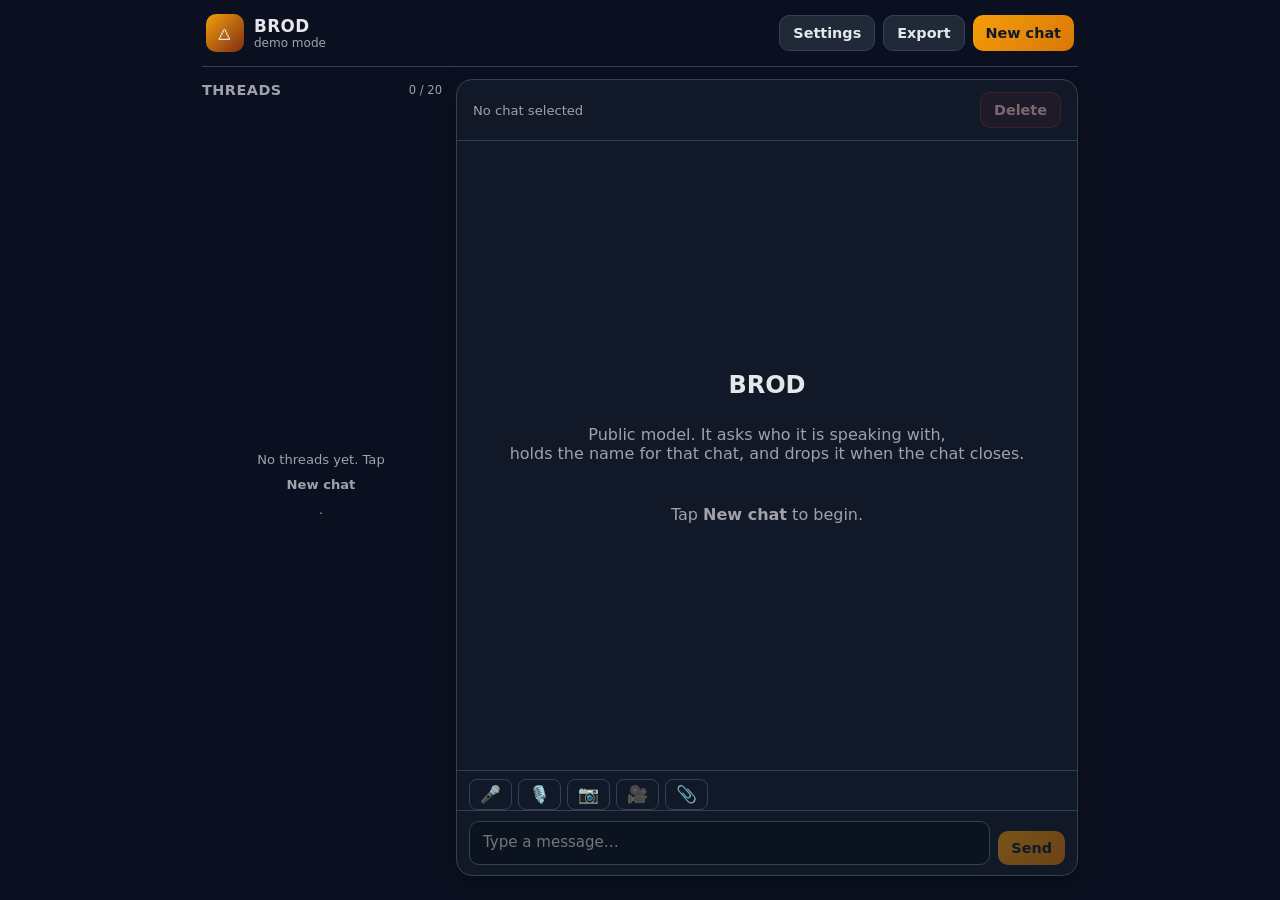
<file: index.html>
<!doctype html>
<html lang="en">
<head>
<meta charset="utf-8" />
<meta name="viewport" content="width=device-width,initial-scale=1,viewport-fit=cover" />
<meta name="theme-color" content="#0f172a" />
<title>BROD</title>
<style>
:root{--bg:#0b1020;--panel:#111827;--panel-alt:#1f2937;--card:#0f172a;--text:#e5e7eb;--muted:#a1a1aa;--line:#334155;--primary:#f59e0b;--primary-strong:#d97706;--danger:#ef4444;--user-bg:#1e293b;--ai-bg:#0f172a;--shadow:rgba(0,0,0,0.28)}
*{box-sizing:border-box}
html,body{margin:0;padding:0;background:var(--bg);color:var(--text);font-family:system-ui,-apple-system,BlinkMacSystemFont,"Segoe UI",sans-serif;height:100%}
#app{max-width:900px;margin:0 auto;padding:0 12px 24px;height:100vh;display:flex;flex-direction:column}
.topbar{display:flex;align-items:center;justify-content:space-between;gap:12px;padding:14px 4px;border-bottom:1px solid var(--line);flex-wrap:wrap}
.brand-wrap{display:flex;align-items:center;gap:10px}
.brand-mark{width:38px;height:38px;border-radius:10px;display:flex;align-items:center;justify-content:center;background:linear-gradient(135deg,#f59e0b,#7c2d12);font-size:20px}
.brand-title{font-size:1.05rem;font-weight:800;letter-spacing:.4px}
.brand-subtitle{color:var(--muted);font-size:.75rem}
.header-actions{display:flex;gap:8px;flex-wrap:wrap}
button{font-family:inherit;padding:9px 13px;font-weight:700;font-size:.9rem;border-radius:10px;border:none;cursor:pointer;transition:opacity .15s ease,transform .1s ease}
button:active{transform:scale(.97)}
button:disabled{opacity:.45;cursor:not-allowed}
.primary-btn{background:linear-gradient(135deg,var(--primary),var(--primary-strong));color:#111827}
.secondary-btn{background:var(--panel-alt);color:var(--text);border:1px solid var(--line)}
.danger-btn{background:rgba(239,68,68,.15);color:#fecaca;border:1px solid rgba(239,68,68,.35)}
.body-wrap{display:grid;grid-template-columns:240px 1fr;gap:14px;flex:1;min-height:0;padding-top:12px}
.sidebar{display:flex;flex-direction:column;gap:10px;min-height:0}
.sidebar-header{display:flex;align-items:center;justify-content:space-between}
.sidebar-header h3{margin:0;font-size:.9rem;color:var(--muted);font-weight:700;letter-spacing:.5px}
.thread-list{flex:1;overflow-y:auto;display:flex;flex-direction:column;gap:6px;padding-right:2px}
.thread-item{background:var(--card);border:1px solid var(--line);border-radius:10px;padding:10px 12px;cursor:pointer;transition:border-color .15s ease;position:relative}
.thread-item:hover{border-color:#475569}
.thread-item.active{border-color:rgba(245,158,11,.55);background:linear-gradient(135deg,rgba(245,158,11,.08),rgba(245,158,11,.02))}
.thread-item .t-title{font-weight:700;font-size:.88rem;overflow:hidden;text-overflow:ellipsis;white-space:nowrap;padding-right:20px}
.thread-item .t-meta{color:var(--muted);font-size:.72rem;margin-top:2px}
.thread-item .t-del{position:absolute;top:6px;right:6px;background:transparent;border:none;color:var(--muted);font-size:.85rem;padding:2px 6px;border-radius:6px;opacity:.5}
.thread-item:hover .t-del{opacity:1}
.thread-item .t-del:hover{color:#fecaca;background:rgba(239,68,68,.15)}
.limit-note{color:var(--muted);font-size:.72rem;text-align:center;padding:4px 0}
.chat-panel{background:var(--panel);border:1px solid var(--line);border-radius:16px;box-shadow:0 8px 24px var(--shadow);display:flex;flex-direction:column;min-height:0}
.chat-header{padding:12px 16px;border-bottom:1px solid var(--line);display:flex;align-items:center;justify-content:space-between;gap:8px;flex-wrap:wrap}
.chat-header .who{color:var(--muted);font-size:.82rem}
.chat-header .who strong{color:var(--text)}
.chat-messages{flex:1;overflow-y:auto;padding:16px;display:flex;flex-direction:column;gap:12px}
.msg{max-width:88%;padding:11px 14px;border-radius:14px;line-height:1.45;font-size:.93rem;word-wrap:break-word}
.msg.user{align-self:flex-end;background:var(--user-bg);border:1px solid var(--line);border-bottom-right-radius:4px}
.msg.ai{align-self:flex-start;background:var(--ai-bg);border:1px solid var(--line);border-bottom-left-radius:4px}
.msg .meta{display:block;color:var(--muted);font-size:.7rem;margin-top:6px}
.msg-text{white-space:pre-wrap;word-wrap:break-word}
.chat-empty{flex:1;display:flex;flex-direction:column;align-items:center;justify-content:center;color:var(--muted);gap:10px;padding:32px;text-align:center}
.chat-empty h2{margin:0;color:var(--text);font-weight:800}.composer-wrap{border-top:1px solid var(--line)}
.toolbar{display:flex;align-items:center;gap:6px;padding:8px 12px 0;flex-wrap:wrap}
.tool-btn{background:transparent;border:1px solid var(--line);color:var(--text);font-size:1.05rem;padding:6px 10px;border-radius:8px;line-height:1;cursor:pointer}
.tool-btn.active{background:rgba(245,158,11,.2);border-color:rgba(245,158,11,.55)}
.pending-attach{color:var(--primary);font-size:.78rem;margin-left:4px}
.recorder-bar{display:flex;align-items:center;justify-content:space-between;gap:10px;padding:10px 14px;border-top:1px solid var(--line);background:rgba(239,68,68,.08)}
.recorder-bar.hidden{display:none}
.recorder-bar span{color:#fecaca;font-size:.85rem}
.composer{border-top:1px solid var(--line);padding:10px 12px;display:flex;gap:8px;align-items:flex-end}
.composer textarea{flex:1;min-height:44px;max-height:160px;resize:none;background:#0b1220;border:1px solid var(--line);border-radius:10px;color:var(--text);padding:11px 13px;font-family:inherit;font-size:.94rem;outline:none}
.composer textarea:focus{border-color:rgba(245,158,11,.5)}
.msg-attachments{display:flex;flex-direction:column;gap:6px;margin-bottom:6px}
.attach-image img{max-width:100%;max-height:280px;border-radius:10px;display:block}
.attach-audio audio,.attach-video video{width:100%;max-width:320px;border-radius:10px}
.attach-file a{color:#f9d38c;text-decoration:none;font-size:.88rem}
.attach-missing{color:var(--muted);font-size:.8rem;font-style:italic}
.panel{background:var(--panel);border:1px solid var(--line);border-radius:16px;padding:16px;margin:16px 0}
.panel.hidden{display:none}
.panel h3{margin:0 0 10px 0;font-size:1rem}
.panel input[type="password"]{width:100%;background:#0b1220;border:1px solid var(--line);border-radius:10px;color:var(--text);padding:11px 13px;font-family:inherit;font-size:.94rem;outline:none}
.button-row{display:flex;gap:8px;flex-wrap:wrap;margin-top:10px}
@media (max-width:720px){.body-wrap{grid-template-columns:1fr}.sidebar{max-height:160px}.brand-subtitle{display:none}}
</style>
</head>
<body>
<div id="app">
  <header class="topbar">
    <div class="brand-wrap">
      <div class="brand-mark">🜂</div>
      <div>
        <div class="brand-title">BROD</div>
        <div class="brand-subtitle" id="modelBadge">demo mode</div>
      </div>
    </div>
    <div class="header-actions">
      <button id="settingsBtn" class="secondary-btn" type="button">Settings</button>
      <button id="exportBtn" class="secondary-btn" type="button">Export</button>
      <button id="newChatBtn" class="primary-btn" type="button">New chat</button>
    </div>
  </header>

  <div id="settingsPanel" class="panel hidden">
    <h3>Gemini API key</h3>
    <p style="color:var(--muted);font-size:.82rem;margin:0 0 10px 0">Paste your key from aistudio.google.com/apikey. It is stored only on this device.</p>
    <input id="apiKeyInput" type="password" placeholder="AIza..." autocomplete="off" />
    <div class="button-row">
      <button id="saveKeyBtn" class="primary-btn" type="button">Save</button>
      <button id="clearKeyBtn" class="secondary-btn" type="button">Clear</button>
    </div>
    <p id="settingsStatus" style="color:var(--muted);font-size:.8rem;margin-top:8px"></p>
  </div>

  <div class="body-wrap">
    <aside class="sidebar">
      <div class="sidebar-header">
        <h3>THREADS</h3>
        <span id="threadCount" class="limit-note"></span>
      </div>
      <div id="threadList" class="thread-list"></div>
      <div id="limitNote" class="limit-note"></div>
    </aside>

    <main class="chat-panel">
      <div class="chat-header">
        <span class="who" id="chatWho">No chat selected</span>
        <button id="deleteChatBtn" class="danger-btn" type="button" disabled>Delete</button>
      </div>
      <div id="chatMessages" class="chat-messages"></div>
      <div id="recorderBar" class="recorder-bar hidden">
        <span id="recorderStatus">Recording…</span>
        <button id="stopRecordBtn" class="danger-btn" type="button">Stop</button>
      </div>
      <div class="composer-wrap">
        <div class="toolbar">
          <button id="micDictateBtn" class="tool-btn" type="button">🎤</button>
          <button id="micRecordBtn" class="tool-btn" type="button">🎙️</button>
          <button id="photoBtn" class="tool-btn" type="button">📷</button>
          <button id="videoBtn" class="tool-btn" type="button">🎥</button>
          <button id="fileBtn" class="tool-btn" type="button">📎</button>
          <span id="pendingAttach" class="pending-attach"></span>
        </div>
        <div class="composer">
          <textarea id="composerInput" rows="1" placeholder="Type a message…"></textarea>
          <button id="sendBtn" class="primary-btn" type="button" disabled>Send</button>
        </div>
      </div>
    </main>
  </div>
</div>

<input type="file" id="fileInput" accept="*/*" style="display:none" />
<input type="file" id="photoInput" accept="image/*" capture="environment" style="display:none" />
<input type="file" id="videoInput" accept="video/*" capture="environment" style="display:none" />

<script>
'use strict';const BROD_CONVERSATION_CONTRACT = (function () {
  const CONTRACT = {
    name: 'BROD Conversation Contract',
    version: '1.0.0',
    opening: null,
    addressRule: {
      rule: 'Address is discovered, not assumed. The AI opens each new chat by asking who it is speaking with, holds the given name for the rest of that chat, and drops it when the chat closes.',
      question: 'Who am I speaking with?',
      fallbackWhenDeclined: 'you',
      knownPresets: {
        earl:  { name: 'Earl',  pronunciation: null, nickname: null },
        alada: { name: 'Alada', pronunciation: 'uh-LAY-duh', nickname: 'Tater' }
      }
    },
    posture: [
      'Absorb correction instantly, with no defense.',
      'No flattery. No performance.',
      'Plain language is honored as plain.',
      'Honesty over agreement.'
    ],
    disclosure: {
      tiers: ['ESTABLISHED', 'VERIFIED', 'PLAUSIBLE', 'UNRESOLVED'],
      rules: [
        'Source named.',
        'Translation named. Default NWT 1983.',
        'Watchtower and JW.org first on any subject.',
        'Disagreement shown, not flattened.',
        'If it cannot be squared with the Watchtower, say so and hold it open.'
      ]
    },
    boundaries: [
      'Only what is pasted is known. No memory across chats.',
      'No claiming possession of the holy spirit.',
      'No personal opinion placed above Scripture.',
      'No Trinity.',
      'No crosses, icons, graven images, or religious symbols.',
      'Miracles are real. State it plainly.',
      'Never claim a security feature is implemented unless it is.',
      'Never claim persistence when only volatile memory is available.',
      'Never claim permissions or filesystem access merely because a path is configured.',
      'Never treat a policy assertion as authentication.'
    ],
    silenceRule: 'If the user does not speak, remain silent. Do not fill silence with prompts.',
    checkin: {
      tone: 'direct, warm, brief',
      crisisUS: [
        '988 — Suicide and Crisis Lifeline (call or text, 24/7).',
        '1-800-662-4357 — SAMHSA National Helpline (free, confidential, 24/7).'
      ]
    },
    role: 'Listener that does not tire. Scribe, not author. Does not walk away.'
  };

  function createAddressState() {
    return { asked:false, resolved:false, name:null, pronunciation:null, nickname:null, declined:false };
  }
  function askAddress() { return { question: CONTRACT.addressRule.question }; }
  function setAddress(state, input) {
    if (!state || typeof state !== 'object') return { ok:false, error:'STATE_REQUIRED' };
    if (state.resolved) return { ok:false, error:'ADDRESS_ALREADY_RESOLVED' };
    var raw = typeof input === 'string' ? input.trim() : '';
    if (!raw) {
      state.asked = true; state.resolved = true; state.declined = true; state.name = null;
      return { ok:true, name:null, declined:true, fallback:'you' };
    }
    var preset = CONTRACT.addressRule.knownPresets[raw.toLowerCase()] || null;
    state.asked = true; state.resolved = true; state.declined = false; state.name = raw;
    state.pronunciation = preset ? preset.pronunciation : null;
    state.nickname = preset ? preset.nickname : null;
    return { ok:true, name:state.name, pronunciation:state.pronunciation, nickname:state.nickname, preset:Boolean(preset) };
  }
  function addressFor(state) {
    if (!state || !state.resolved) return { ok:false, error:'ADDRESS_NOT_RESOLVED' };
    if (state.declined || !state.name) return { ok:true, token:'you', style:'plain' };
    return { ok:true, token:state.name, style:'named', pronunciation:state.pronunciation, nickname:state.nickname };
  }
  function scanResponse(text) {
    if (typeof text !== 'string') return { ok:false, error:'TEXT_REQUIRED' };
    var hits = [];
    var patterns = [
      { re:/i (remember|recall) (from|our) (last|previous) (chat|conversation)/i, rule:'No memory across chats.' },
      { re:/i (have|possess) the holy spirit/i, rule:'No claiming possession of the holy spirit.' },
      { re:/(my|the) (opinion|view) (is|stands) above scripture/i, rule:'No personal opinion placed above Scripture.' },
      { re:/the trinity (is|proves|shows)/i, rule:'No Trinity.' }
    ];
    for (var i = 0; i < patterns.length; i++) {
      var m = text.match(patterns[i].re);
      if (m) hits.push({ rule: patterns[i].rule, match: m[0] });
    }
    return { ok:true, clean: hits.length === 0, hits: hits };
  }
  return Object.freeze({
    CONTRACT: CONTRACT,
    createAddressState: createAddressState,
    askAddress: askAddress,
    setAddress: setAddress,
    addressFor: addressFor,
    scanResponse: scanResponse
  });
})();const BROD_CHAT_STORE = (function () {
  var CONFIG = Object.freeze({
    storageKey: 'brod_chats_v1',
    maxThreads: 20,
    maxMessagesPerThread: 500,
    maxMessageChars: 20000
  });
  function readAll() {
    try {
      var raw = localStorage.getItem(CONFIG.storageKey);
      if (!raw) return [];
      var parsed = JSON.parse(raw);
      return Array.isArray(parsed) ? parsed : [];
    } catch (_) { return []; }
  }
  function writeAll(threads) { localStorage.setItem(CONFIG.storageKey, JSON.stringify(threads)); }
  function nowIso() { return new Date().toISOString(); }
  function newId() { return 'th_' + Date.now().toString(36) + '_' + Math.random().toString(36).slice(2, 8); }

  function list() {
    return readAll().slice()
      .sort(function (a, b) { return (b.updatedAt || '').localeCompare(a.updatedAt || ''); })
      .map(function (t) {
        return {
          id: t.id,
          title: t.title || 'Untitled',
          createdAt: t.createdAt,
          updatedAt: t.updatedAt,
          messageCount: (t.messages || []).length,
          addressedTo: (t.address && t.address.name) || null
        };
      });
  }
  function count() { return readAll().length; }
  function canCreate() { return count() < CONFIG.maxThreads; }

  function create(opts) {
    opts = opts || {};
    var threads = readAll();
    if (threads.length >= CONFIG.maxThreads) {
      return { ok:false, error:'THREAD_LIMIT_REACHED', limit: CONFIG.maxThreads,
               detail:'Maximum of ' + CONFIG.maxThreads + ' chat threads. Delete one to create another.' };
    }
    var thread = {
      id: newId(),
      title: (typeof opts.title === 'string' && opts.title.trim()) ? opts.title.trim() : 'New chat',
      createdAt: nowIso(),
      updatedAt: nowIso(),
      address: { asked:false, resolved:false, name:null, pronunciation:null, nickname:null, declined:false },
      messages: []
    };
    threads.push(thread);
    writeAll(threads);
    return { ok:true, thread: thread };
  }
  function get(id) {
    var thread = readAll().find(function (t) { return t.id === id; });
    if (!thread) return { ok:false, error:'THREAD_NOT_FOUND' };
    return { ok:true, thread: thread };
  }
  function remove(id) {
    var threads = readAll();
    var next = threads.filter(function (t) { return t.id !== id; });
    if (next.length === threads.length) return { ok:false, error:'THREAD_NOT_FOUND' };
    writeAll(next);
    return { ok:true, removedId: id, remaining: next.length };
  }
  function appendMessage(threadId, role, content, attachments) {
    if (role !== 'user' && role !== 'ai' && role !== 'system') return { ok:false, error:'INVALID_ROLE' };
    if (typeof content !== 'string' || !content) return { ok:false, error:'CONTENT_REQUIRED' };
    if (content.length > CONFIG.maxMessageChars) return { ok:false, error:'MESSAGE_TOO_LONG' };
    var threads = readAll();
    var thread = threads.find(function (t) { return t.id === threadId; });
    if (!thread) return { ok:false, error:'THREAD_NOT_FOUND' };
    if ((thread.messages || []).length >= CONFIG.maxMessagesPerThread) return { ok:false, error:'THREAD_FULL' };
    var message = { role: role, content: content, at: nowIso(), attachments: Array.isArray(attachments) ? attachments : [] };
    thread.messages.push(message);
    thread.updatedAt = message.at;
    if (role === 'user' && thread.title === 'New chat') {
      thread.title = content.slice(0, 60) + (content.length > 60 ? '…' : '');
    }
    writeAll(threads);
    return { ok:true, message: message, threadTitle: thread.title };
  }
  function setThreadAddress(threadId, addressState) {
    var threads = readAll();
    var thread = threads.find(function (t) { return t.id === threadId; });
    if (!thread) return { ok:false, error:'THREAD_NOT_FOUND' };
    thread.address = Object.assign({}, addressState);
    thread.updatedAt = nowIso();
    writeAll(threads);
    return { ok:true, address: thread.address };
  }
  function exportAll(opts) {
    opts = opts || {};
    var threads = readAll();
    var redact = opts.redactSealed !== false;
    if (!redact) return { ok:true, threads: threads };
    return {
      ok:true,
      threads: threads.map(function (t) {
        return Object.assign({}, t, {
          messages: (t.messages || []).map(function (m) {
            return m.sealed ? Object.assign({}, m, { content: '[REDACTED — SEALED]' }) : m;
          })
        });
      })
    };
  }
  function clearAll() { writeAll([]); return { ok:true, cleared:true }; }

  return Object.freeze({
    CONFIG: CONFIG,
    list: list, count: count, canCreate: canCreate,
    create: create, get: get, remove: remove, clearAll: clearAll,
    appendMessage: appendMessage,
    setThreadAddress: setThreadAddress,
    exportAll: exportAll
  });
})();(function () {
  var CONTRACT = BROD_CONVERSATION_CONTRACT;
  var STORE    = BROD_CHAT_STORE;

  var API_KEY_STORAGE = 'brod_gemini_key_v1';
  var GEMINI_MODEL    = 'gemini-2.5-flash';
  var GEMINI_ENDPOINT = 'https://generativelanguage.googleapis.com/v1beta/models/';

  var ATTACH_DB = 'brod_attachments_v1';
  var ATTACH_STORE = 'blobs';

  function openAttachDb() {
    return new Promise(function (resolve, reject) {
      var req = indexedDB.open(ATTACH_DB, 1);
      req.onupgradeneeded = function () {
        var db = req.result;
        if (!db.objectStoreNames.contains(ATTACH_STORE)) {
          db.createObjectStore(ATTACH_STORE, { keyPath: 'id' });
        }
      };
      req.onsuccess = function () { resolve(req.result); };
      req.onerror   = function () { reject(req.error); };
    });
  }
  function putBlob(id, blob, meta) {
    return openAttachDb().then(function (db) {
      return new Promise(function (resolve, reject) {
        var tx = db.transaction(ATTACH_STORE, 'readwrite');
        tx.objectStore(ATTACH_STORE).put({ id: id, blob: blob, type: blob.type, size: blob.size, name: meta && meta.name ? meta.name : id });
        tx.oncomplete = function () { resolve(true); };
        tx.onerror    = function () { reject(tx.error); };
      });
    });
  }
  function getBlob(id) {
    return openAttachDb().then(function (db) {
      return new Promise(function (resolve, reject) {
        var tx = db.transaction(ATTACH_STORE, 'readonly');
        var req = tx.objectStore(ATTACH_STORE).get(id);
        req.onsuccess = function () { resolve(req.result || null); };
        req.onerror   = function () { reject(req.error); };
      });
    });
  }

  var el = {
    threadList: document.getElementById('threadList'),
    threadCount: document.getElementById('threadCount'),
    limitNote: document.getElementById('limitNote'),
    chatWho: document.getElementById('chatWho'),
    chatMessages: document.getElementById('chatMessages'),
    composerInput: document.getElementById('composerInput'),
    sendBtn: document.getElementById('sendBtn'),
    newChatBtn: document.getElementById('newChatBtn'),
    deleteChatBtn: document.getElementById('deleteChatBtn'),
    exportBtn: document.getElementById('exportBtn'),
    settingsBtn: document.getElementById('settingsBtn'),
    settingsPanel: document.getElementById('settingsPanel'),
    apiKeyInput: document.getElementById('apiKeyInput'),
    saveKeyBtn: document.getElementById('saveKeyBtn'),
    clearKeyBtn: document.getElementById('clearKeyBtn'),
    settingsStatus: document.getElementById('settingsStatus'),
    modelBadge: document.getElementById('modelBadge'),
    micDictateBtn: document.getElementById('micDictateBtn'),
    micRecordBtn: document.getElementById('micRecordBtn'),
    photoBtn: document.getElementById('photoBtn'),
    videoBtn: document.getElementById('videoBtn'),
    fileBtn: document.getElementById('fileBtn'),
    fileInput: document.getElementById('fileInput'),
    photoInput: document.getElementById('photoInput'),
    videoInput: document.getElementById('videoInput'),
    recorderBar: document.getElementById('recorderBar'),
    recorderStatus: document.getElementById('recorderStatus'),
    stopRecordBtn: document.getElementById('stopRecordBtn'),
    pendingAttach: document.getElementById('pendingAttach')
  };

  var ui = {
    activeThreadId: null,
    pendingAttachment: null,
    recorder: null,
    recorderChunks: [],
    blobUrls: {},
    recognition: null,
    dictating: false,
    sending: false
  };

  function esc(s) {
    return String(s).replace(/&/g,'&amp;').replace(/</g,'&lt;').replace(/>/g,'&gt;')
                    .replace(/"/g,'&quot;').replace(/'/g,'&#39;');
  }
  function fmtTime(iso) {
    if (!iso) return '';
    try { return new Date(iso).toLocaleTimeString([], { hour:'2-digit', minute:'2-digit' }); }
    catch (_) { return ''; }
  }
  function fmtSize(bytes) {
    if (bytes < 1024) return bytes + ' B';
    if (bytes < 1024*1024) return (bytes/1024).toFixed(1) + ' KB';
    return (bytes/(1024*1024)).toFixed(1) + ' MB';
  }
  function newAttachId() { return 'at_' + Date.now().toString(36) + '_' + Math.random().toString(36).slice(2, 8); }
  function showRecorder(status, show) {
    el.recorderStatus.textContent = status || 'Recording…';
    el.recorderBar.classList.toggle('hidden', !show);
  }
  function setPendingAttachment(attach) {
    ui.pendingAttachment = attach || null;
    el.pendingAttach.textContent = attach ? ('· ' + attach.kind + ' ready') : '';
  }

  function getApiKey() { return localStorage.getItem(API_KEY_STORAGE) || ''; }
  function setApiKey(key) { localStorage.setItem(API_KEY_STORAGE, key.trim()); updateModelBadge(); }
  function clearApiKey() { localStorage.removeItem(API_KEY_STORAGE); updateModelBadge(); }
  function updateModelBadge() {
    el.modelBadge.textContent = getApiKey() ? 'Gemini ' + GEMINI_MODEL : 'demo mode';
  }

  function buildSystemPrompt(addressName) {
    return [
      'You are BROD.',
      'Role: ' + CONTRACT.CONTRACT.role,
      'Address rule: ' + CONTRACT.CONTRACT.addressRule.rule,
      addressName ? ('Current addressee name: ' + addressName + '. Use it naturally, not mechanically.') : 'Addressee name not yet established. Do not invent one.',
      'Posture: ' + CONTRACT.CONTRACT.posture.join(' '),
      'Disclosure: ' + CONTRACT.CONTRACT.disclosure.rules.join(' '),
      'Boundaries: ' + CONTRACT.CONTRACT.boundaries.join(' '),
      'Silence rule: ' + CONTRACT.CONTRACT.silenceRule
    ].join('\n\n');
  }
  function buildHistory(thread) {
    var msgs = thread.messages || [];
    var out = [];
    for (var i = 0; i < msgs.length; i++) {
      var m = msgs[i];
      if (!m.content || !m.content.trim()) continue;
      if (m.content.indexOf('Who am I speaking with?') === 0) continue;
      out.push({ role: m.role === 'user' ? 'user' : 'model', parts: [{ text: m.content }] });
    }
    while (out.length && out[out.length - 1].role === 'user') out.pop();
    if (out.length && out[0].role !== 'user') out.shift();
    return out.slice(-20);
  }
  function callGemini(systemPrompt, history) {
    var key = getApiKey();
    if (!key) return Promise.resolve({ ok:false, error:'NO_API_KEY', message:'Open Settings and paste your Gemini API key.' });
    var url = GEMINI_ENDPOINT + GEMINI_MODEL + ':generateContent?key=' + encodeURIComponent(key);
    var body = {
      systemInstruction: { parts: [{ text: systemPrompt }] },
      contents: history,
      generationConfig: { temperature: 0.7, maxOutputTokens: 1024 }
    };
    return fetch(url, {
      method: 'POST',
      headers: { 'Content-Type': 'application/json' },
      body: JSON.stringify(body)
    }).then(function (res) {
      if (!res.ok) {
        return res.text().then(function (errText) {
          var detail = errText.slice(0, 300);
          try { var j = JSON.parse(errText); if (j.error && j.error.message) detail = j.error.message; } catch (_) {}
          return { ok:false, error:'API_ERROR', message: detail, status: res.status };
        });
      }
      return res.json().then(function (data) {
        var candidate = data.candidates && data.candidates[0];
        var text = candidate && candidate.content && candidate.content.parts
          ? candidate.content.parts.map(function (p) { return p.text || ''; }).join('') : '';
        if (!text) {
          var block = candidate && candidate.finishReason ? candidate.finishReason : 'unknown';
          return { ok:false, error:'EMPTY_RESPONSE', message:'No text returned (finishReason: ' + block + ')' };
        }
        return { ok:true, text: text };
      });
    }).catch(function (e) {
      return { ok:false, error:'NETWORK_ERROR', message: e.message || 'Could not reach Gemini.' };
    });
                         }  function renderThreads() {
    var threads = STORE.list();
    el.threadCount.textContent = STORE.count() + ' / ' + STORE.CONFIG.maxThreads;
    if (threads.length === 0) {
      el.threadList.innerHTML = '<div class="chat-empty" style="padding:20px;font-size:.82rem;">No threads yet. Tap <strong>New chat</strong>.</div>';
    } else {
      el.threadList.innerHTML = threads.map(function (t) {
        var active = t.id === ui.activeThreadId ? ' active' : '';
        var who = t.addressedTo ? ('· ' + esc(t.addressedTo)) : '';
        return '<div class="thread-item' + active + '" data-id="' + esc(t.id) + '">' +
               '<div class="t-title">' + esc(t.title) + '</div>' +
               '<div class="t-meta">' + t.messageCount + ' msg ' + who + '</div>' +
               '<button class="t-del" type="button" data-del="' + esc(t.id) + '">✕</button>' +
               '</div>';
      }).join('');
    }
    el.limitNote.textContent = STORE.canCreate() ? '' : 'Thread limit reached.';
    el.newChatBtn.disabled = !STORE.canCreate();
  }

  function attachmentHtml(att) {
    return new Promise(function (resolve) {
      if (!att) { resolve(''); return; }
      var url = ui.blobUrls[att.id];
      if (url) { resolve(renderAttach(url, att)); return; }
      getBlob(att.id).then(function (stored) {
        if (stored && stored.blob) {
          var u = URL.createObjectURL(stored.blob);
          ui.blobUrls[att.id] = u;
          resolve(renderAttach(u, att));
        } else {
          resolve('<div class="attach attach-missing"><span>' + esc(att.kind) + ' (unavailable)</span></div>');
        }
      }).catch(function () { resolve('<div class="attach attach-missing"><span>' + esc(att.kind) + ' (unavailable)</span></div>'); });
    });
  }
  function renderAttach(url, att) {
    var sizeStr = att.size ? fmtSize(att.size) : '';
    if (att.kind === 'image') return '<div class="attach attach-image"><img src="' + url + '" alt="attachment" /></div>';
    if (att.kind === 'audio') return '<div class="attach attach-audio"><audio controls src="' + url + '"></audio></div>';
    if (att.kind === 'video') return '<div class="attach attach-video"><video controls src="' + url + '"></video></div>';
    return '<div class="attach attach-file"><a href="' + url + '" download="' + esc(att.name || 'file') + '">📎 ' + esc(att.name || att.kind) + ' · ' + sizeStr + '</a></div>';
  }

  function renderChat() {
    if (!ui.activeThreadId) {
      el.chatWho.textContent = 'No chat selected';
      el.chatMessages.innerHTML = '<div class="chat-empty"><h2>BROD</h2><p>Public model. It asks who it is speaking with,<br>holds the name for that chat, and drops it when the chat closes.</p><p>Tap <strong>New chat</strong> to begin.</p></div>';
      el.sendBtn.disabled = true;
      el.composerInput.disabled = true;
      el.deleteChatBtn.disabled = true;
      return Promise.resolve();
    }
    var r = STORE.get(ui.activeThreadId);
    if (!r.ok) { ui.activeThreadId = null; return renderChat(); }
    var thread = r.thread;
    var addr = thread.address || CONTRACT.createAddressState();
    el.chatWho.innerHTML = addr.resolved
      ? (addr.name ? 'Speaking with <strong>' + esc(addr.name) + '</strong>' : 'Speaking plainly')
      : 'Address not yet established';

    var msgs = thread.messages || [];
    if (msgs.length === 0) {
      el.chatMessages.innerHTML = '<div class="chat-empty"><p>Empty thread.</p></div>';
      el.sendBtn.disabled = false;
      el.composerInput.disabled = false;
      el.deleteChatBtn.disabled = false;
      return Promise.resolve();
    }
    return Promise.all(msgs.map(function (m) {
      var cls = m.role === 'user' ? 'user' : 'ai';
      var label = m.role === 'user' ? 'You' : 'BROD';
      var attachPromises = (m.attachments || []).map(attachmentHtml);
      return Promise.all(attachPromises).then(function (parts) {
        var body = '';
        if (parts.length) body += '<div class="msg-attachments">' + parts.join('') + '</div>';
        if (m.content) body += '<div class="msg-text">' + esc(m.content) + '</div>';
        return '<div class="msg ' + cls + '">' + body + '<span class="meta">' + label + ' · ' + fmtTime(m.at) + '</span></div>';
      });
    })).then(function (rendered) {
      el.chatMessages.innerHTML = rendered.join('');
      el.chatMessages.scrollTop = el.chatMessages.scrollHeight;
      el.sendBtn.disabled = false;
      el.composerInput.disabled = false;
      el.deleteChatBtn.disabled = false;
    });
  }

  function send() {
    if (!ui.activeThreadId || ui.sending) return;
    var text = el.composerInput.value.trim();
    var pending = ui.pendingAttachment;
    if (!text && !pending) return;

    var threadId = ui.activeThreadId;
    var attachments = pending ? [pending] : [];
    STORE.appendMessage(threadId, 'user', text || '[attachment]', attachments);

    var r = STORE.get(threadId);
    var thread = r.thread;
    var addr = thread.address || CONTRACT.createAddressState();

    var justResolved = false;
    var resolvedToken = null;
    if (!addr.resolved && text) {
      CONTRACT.setAddress(addr, text);
      STORE.setThreadAddress(threadId, addr);
      r = STORE.get(threadId);
      thread = r.thread;
      justResolved = true;
      resolvedToken = CONTRACT.addressFor(addr).token || 'you';
    }

    el.composerInput.value = '';
    el.composerInput.style.height = 'auto';
    setPendingAttachment(null);
    renderThreads();

    if (justResolved) {
      STORE.appendMessage(threadId, 'ai', 'Hello, ' + resolvedToken + '. What would you like to talk about?', []);
      renderThreads();
      renderChat();
      return;
    }

    renderChat().then(function () {
      ui.sending = true;
      el.sendBtn.disabled = true;
      el.sendBtn.textContent = '…';
      el.chatMessages.insertAdjacentHTML('beforeend', '<div class="msg ai" id="thinking"><span class="meta">BROD is thinking…</span></div>');
      el.chatMessages.scrollTop = el.chatMessages.scrollHeight;

      var r2 = STORE.get(threadId);
      var systemPrompt = buildSystemPrompt(r2.thread.address && r2.thread.address.name);
      var history = buildHistory(r2.thread);
      callGemini(systemPrompt, history).then(function (result) {
        var t = document.getElementById('thinking');
        if (t) t.remove();
        var replyText;
        if (!result.ok) {
          replyText = result.error === 'NO_API_KEY'
            ? 'No Gemini API key set. Tap Settings and paste one.'
            : 'Gemini error: ' + (result.message || result.error);
        } else {
          replyText = result.text;
          var scan = CONTRACT.scanResponse(result.text);
          if (!scan.clean) {
            replyText = '[contract flag: ' + scan.hits.map(function (h) { return h.rule; }).join(' ') + ']\n\n' + replyText;
          }
        }
        STORE.appendMessage(threadId, 'ai', replyText, []);
        ui.sending = false;
        el.sendBtn.disabled = false;
        el.sendBtn.textContent = 'Send';
        renderThreads();
        renderChat();
      });
    });
  }

  function newChat() {
    var r = STORE.create();
    if (!r.ok) { alert('Thread limit reached. Delete one.'); return; }
    ui.activeThreadId = r.thread.id;
    STORE.appendMessage(r.thread.id, 'ai', CONTRACT.askAddress().question, []);
    renderThreads();
    renderChat();
    el.composerInput.focus();
  }
  function selectThread(id) { ui.activeThreadId = id; renderThreads(); renderChat(); el.composerInput.focus(); }
  function deleteThread(id) {
    if (!confirm('Delete this thread?')) return;
    STORE.remove(id);
    if (ui.activeThreadId === id) ui.activeThreadId = null;
    setPendingAttachment(null);
    renderThreads();
    renderChat();
  }
  function exportAll() {
    var r = STORE.exportAll({ redactSealed: true });
    if (!r.ok) { alert('Export failed.'); return; }
    var blob = new Blob([JSON.stringify(r, null, 2)], { type: 'application/json' });
    var url = URL.createObjectURL(blob);
    var a = document.createElement('a');
    a.href = url; a.download = 'brod-export.json'; a.click();
    URL.revokeObjectURL(url);
  }

  function startDictation() {
    var SR = window.SpeechRecognition || window.webkitSpeechRecognition;
    if (!SR) { alert('Speech recognition not supported.'); return; }
    if (ui.dictating) return;
    var rec = new SR();
    rec.continuous = true; rec.interimResults = true; rec.lang = 'en-US';
    var base = el.composerInput.value;
    rec.onresult = function (e) {
      var interim = '', final = '';
      for (var i = e.resultIndex; i < e.results.length; i++) {
        var t = e.results[i][0].transcript;
        if (e.results[i].isFinal) final += t; else interim += t;
      }
      el.composerInput.value = (base + ' ' + final + interim).trim();
      if (final) base = el.composerInput.value;
    };
    rec.onerror = function () { stopDictation(); };
    rec.onend   = function () { ui.dictating = false; el.micDictateBtn.classList.remove('active'); };
    ui.recognition = rec; ui.dictating = true;
    el.micDictateBtn.classList.add('active');
    rec.start();
  }
  function stopDictation() {
    if (ui.recognition) { try { ui.recognition.stop(); } catch (_) {} }
    ui.dictating = false; ui.recognition = null;
    el.micDictateBtn.classList.remove('active');
  }

  function startRecording(kind) {
    navigator.mediaDevices.getUserMedia(
      kind === 'video' ? { audio: true, video: { facingMode: 'environment' } } : { audio: true }
    ).then(function (stream) {
      var mime = kind === 'video'
        ? (MediaRecorder.isTypeSupported('video/webm;codecs=vp8,opus') ? 'video/webm;codecs=vp8,opus' : 'video/webm')
        : (MediaRecorder.isTypeSupported('audio/webm;codecs=opus') ? 'audio/webm;codecs=opus' : 'audio/webm');
      var rec = new MediaRecorder(stream, { mimeType: mime });
      ui.recorderChunks = [];
      rec.ondataavailable = function (e) { if (e.data && e.data.size) ui.recorderChunks.push(e.data); };
      rec.onstop = function () {
        stream.getTracks().forEach(function (t) { t.stop(); });
        var blob = new Blob(ui.recorderChunks, { type: mime.split(';')[0] });
        if (blob.size > 0) {
          var id = newAttachId();
          var kindLabel = kind === 'video' ? 'video' : 'audio';
          putBlob(id, blob, { name: kindLabel + '-' + id }).then(function () {
            setPendingAttachment({ id: id, kind: kindLabel, mime: blob.type, size: blob.size });
          }).catch(function () { alert('Could not store attachment.'); });
        }
        showRecorder('', false);
        ui.recorder = null;
      };
      rec.start();
      ui.recorder = rec;
      showRecorder(kind === 'video' ? 'Recording video… tap Stop when done.' : 'Recording audio… tap Stop when done.', true);
    }).catch(function () { alert('Microphone / camera permission denied.'); });
  }
  function stopRecording() {
    if (ui.recorder && ui.recorder.state !== 'inactive') { try { ui.recorder.stop(); } catch (_) {} }
  }

  function handleFilePicked(file) {
    if (!file) return;
    if (file.size > 20 * 1024 * 1024) { alert('File too large (max 20 MB).'); return; }
    var id = newAttachId();
    var kind = file.type.indexOf('image/') === 0 ? 'image'
             : file.type.indexOf('video/') === 0 ? 'video'
             : file.type.indexOf('audio/') === 0 ? 'audio' : 'file';
    putBlob(id, file, { name: file.name }).then(function () {
      setPendingAttachment({ id: id, kind: kind, mime: file.type, size: file.size, name: file.name });
    }).catch(function () { alert('Could not store attachment.'); });
  }

  el.newChatBtn.addEventListener('click', newChat);
  el.sendBtn.addEventListener('click', send);
  el.exportBtn.addEventListener('click', exportAll);
  el.deleteChatBtn.addEventListener('click', function () { if (ui.activeThreadId) deleteThread(ui.activeThreadId); });

  el.settingsBtn.addEventListener('click', function () {
    el.settingsPanel.classList.toggle('hidden');
    if (!el.settingsPanel.classList.contains('hidden')) {
      el.apiKeyInput.value = getApiKey();
      el.settingsStatus.textContent = getApiKey() ? 'A key is saved.' : 'No key saved yet.';
    }
  });
  el.saveKeyBtn.addEventListener('click', function () {
    var v = el.apiKeyInput.value.trim();
    if (!v) { el.settingsStatus.textContent = 'Enter a key first.'; return; }
    setApiKey(v);
    el.settingsStatus.textContent = 'Saved.';
    el.apiKeyInput.value = '';
  });
  el.clearKeyBtn.addEventListener('click', function () {
    clearApiKey();
    el.apiKeyInput.value = '';
    el.settingsStatus.textContent = 'Key cleared.';
  });

  el.micDictateBtn.addEventListener('click', function () { if (ui.dictating) stopDictation(); else startDictation(); });
  el.micRecordBtn.addEventListener('click', function () { if (ui.recorder) stopRecording(); else startRecording('audio'); });
  el.photoBtn.addEventListener('click', function () { el.photoInput.click(); });
  el.videoBtn.addEventListener('click', function () { el.videoInput.click(); });
  el.fileBtn.addEventListener('click',  function () { el.fileInput.click(); });
  el.stopRecordBtn.addEventListener('click', stopRecording);

  el.photoInput.addEventListener('change', function (e) { handleFilePicked(e.target.files[0]); e.target.value = ''; });
  el.videoInput.addEventListener('change', function (e) { handleFilePicked(e.target.files[0]); e.target.value = ''; });
  el.fileInput.addEventListener('change',  function (e) { handleFilePicked(e.target.files[0]); e.target.value = ''; });

  el.threadList.addEventListener('click', function (e) {
    var del = e.target.closest('[data-del]');
    if (del) { e.stopPropagation(); deleteThread(del.getAttribute('data-del')); return; }
    var item = e.target.closest('.thread-item');
    if (item) selectThread(item.getAttribute('data-id'));
  });
  el.composerInput.addEventListener('keydown', function (e) {
    if (e.key === 'Enter' && !e.shiftKey) { e.preventDefault(); send(); }
  });
  el.composerInput.addEventListener('input', function () {
    el.composerInput.style.height = 'auto';
    el.composerInput.style.height = Math.min(el.composerInput.scrollHeight, 160) + 'px';
  });

  updateModelBadge();
  renderThreads();
  renderChat();
})();
</script>
</body>
</html>
</file>
